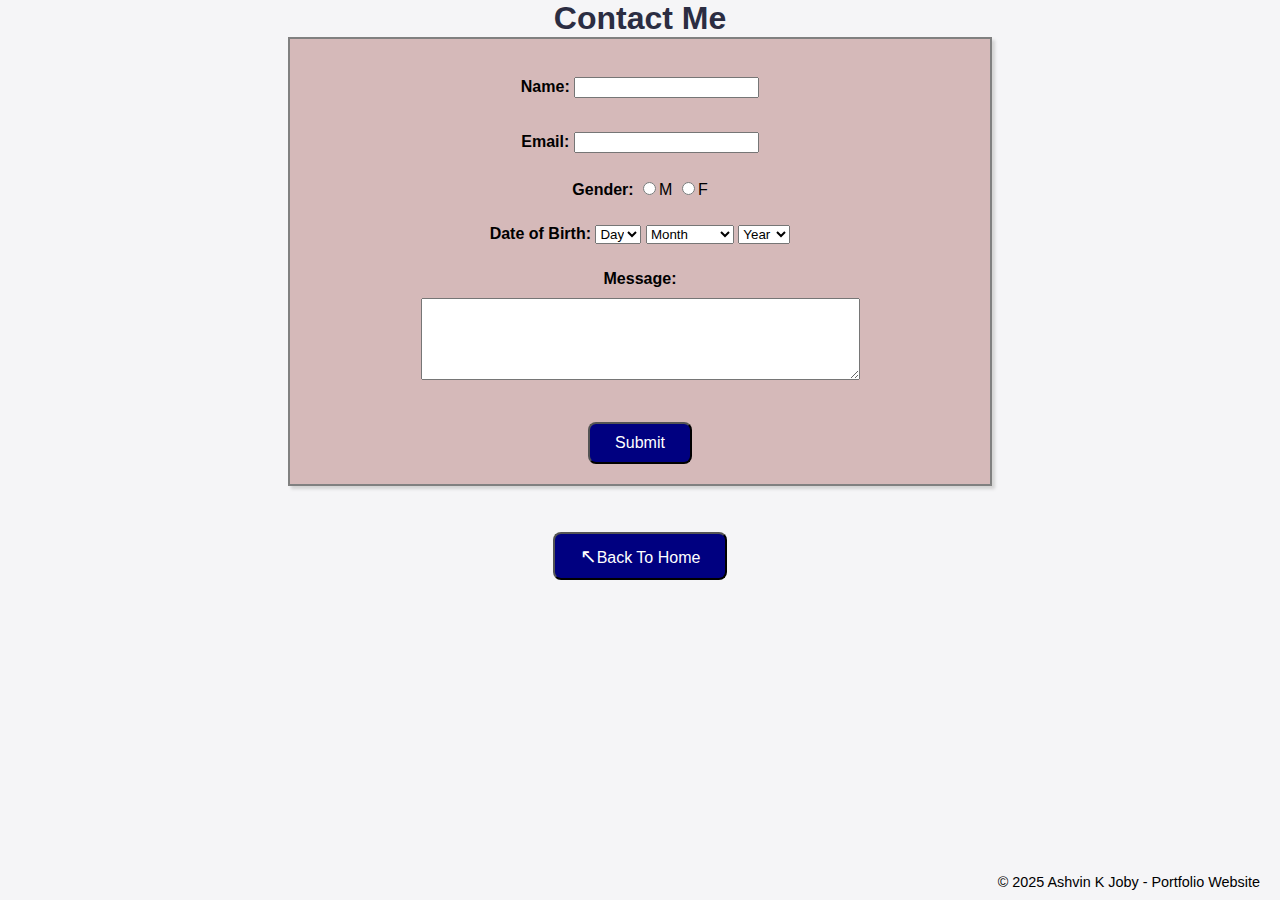
<file: contact_form.html>
<!DOCTYPE html>
<html lang="en">
<head>
    <meta charset="UTF-8">
    <meta name="viewport" content="width=device-width, initial-scale=1.0">
    <link rel="stylesheet" href="style.css">
    <title>Contact Form</title>
</head>
<body>
    <div class = "content">
        <h1>Contact Me</h1>
        <form id="contact-form" action="#">
            <label for="name">Name:</label>
            <input type="text" id="name" name="name" required><br><br>

            <label for="email">Email:</label>
            <input type="email" id="email" name="email" required><br><br>

            <label for="gender">Gender:</label>
            <input type="radio" id="male" name="gender" required>M
            <input type="radio" id="female" name="gender" required>F<br><br>

            <label for="dob">Date of Birth:</label>
            <select id="day" name="day" required>
                <option value="" disabled selected>Day</option>
                <option value="1">1</option>
                <option value="2">2</option>
                <option value="3">3</option>
                <option value="4">4</option>
                <option value="5">5</option>
                <option value="6">6</option>
                <option value="7">7</option>
                <option value="8">8</option>
                <option value="9">9</option>
                <option value="10">10</option>
                <option value="11">11</option>
                <option value="12">12</option>
                <option value="13">13</option>
                <option value="14">14</option>
                <option value="15">15</option>
                <option value="16">16</option>
                <option value="17">17</option>
                <option value="18">18</option>
                <option value="19">19</option>
                <option value="20">20</option>
                <option value="21">21</option>
                <option value="22">22</option>
                <option value="23">23</option>
                <option value="24">24</option>
                <option value="25">25</option>
                <option value="26">26</option>
                <option value="27">27</option>
                <option value="28">28</option>
                <option value="29">29</option>
                <option value="30">30</option>
                <option value="31">31</option>
            </select>

            <select id="month" name="month" required>
                <option value="" disabled selected>Month</option>
                <option value="January">January</option>
                <option value="February">February</option>
                <option value="March">March</option>
                <option value="April">April</option>
                <option value="May">May</option>
                <option value="June">June</option>
                <option value="July">July</option>
                <option value="August">August</option>
                <option value="September">September</option>
                <option value="October">October</option>
                <option value="November">November</option>
                <option value="December">December</option>

            </select>

            <select id="year" name="year" required>
                <option value="" disabled selected>Year</option>
                <option value="1990">1990</option>
                <option value="1991">1991</option>
                <option value="1992">1992</option>
                <option value="1993">1993</option>
                <option value="1994">1994</option>
                <option value="1995">1995</option>
                <option value="1996">1996</option>
                <option value="1997">1997</option>
                <option value="1998">1998</option>
                <option value="1999">1999</option>
                <option value="2000">2000</option>
                <option value="2001">2001</option>
                <option value="2002">2002</option>
                <option value="2003">2003</option>
                <option value="2004">2004</option>
                <option value="2005">2005</option>
                <option value="2006">2006</option>
                <option value="2007">2007</option>
                <option value="2008">2008</option>
                <option value="2009">2009</option>
                <option value="2010">2010</option>
                <option value="2011">2011</option>
                <option value="2012">2012</option>
                <option value="2013">2013</option>
                <option value="2014">2014</option>
                <option value="2015">2015</option>
                <option value="2016">2016</option>
                <option value="2017">2017</option>
                <option value="2018">2018</option>
                <option value="2019">2019</option>
                <option value="2020">2020</option>
                <option value="2021">2021</option>
                <option value="2022">2022</option>
                <option value="2023">2023</option>
                <option value="2024">2024</option>
                <option value="2025">2025</option>
            </select><br><br>

            <label for="message">Message:</label><br>
            <textarea id="message" name="message" rows="4" cols="50" required></textarea><br><br>

            <button type="submit">Submit</button>
        </form>
        <br><br>
        <a href = "index.html"><button><div class="arrow-symbol">↖</div>Back To Home</button></a>
    </div>
    <footer>
        &copy; 2025 Ashvin K Joby - Portfolio Website
    </footer>
    <script>
        document.addEventListener("DOMContentLoaded", function() {
            const form = document.getElementById("contact-form");

            form.addEventListener("submit", function(e) {
                e.preventDefault();  
                alert("Your message has been sent successfully!");
                form.reset();
            });
        });
    </script>
</body>
</html>
</file>
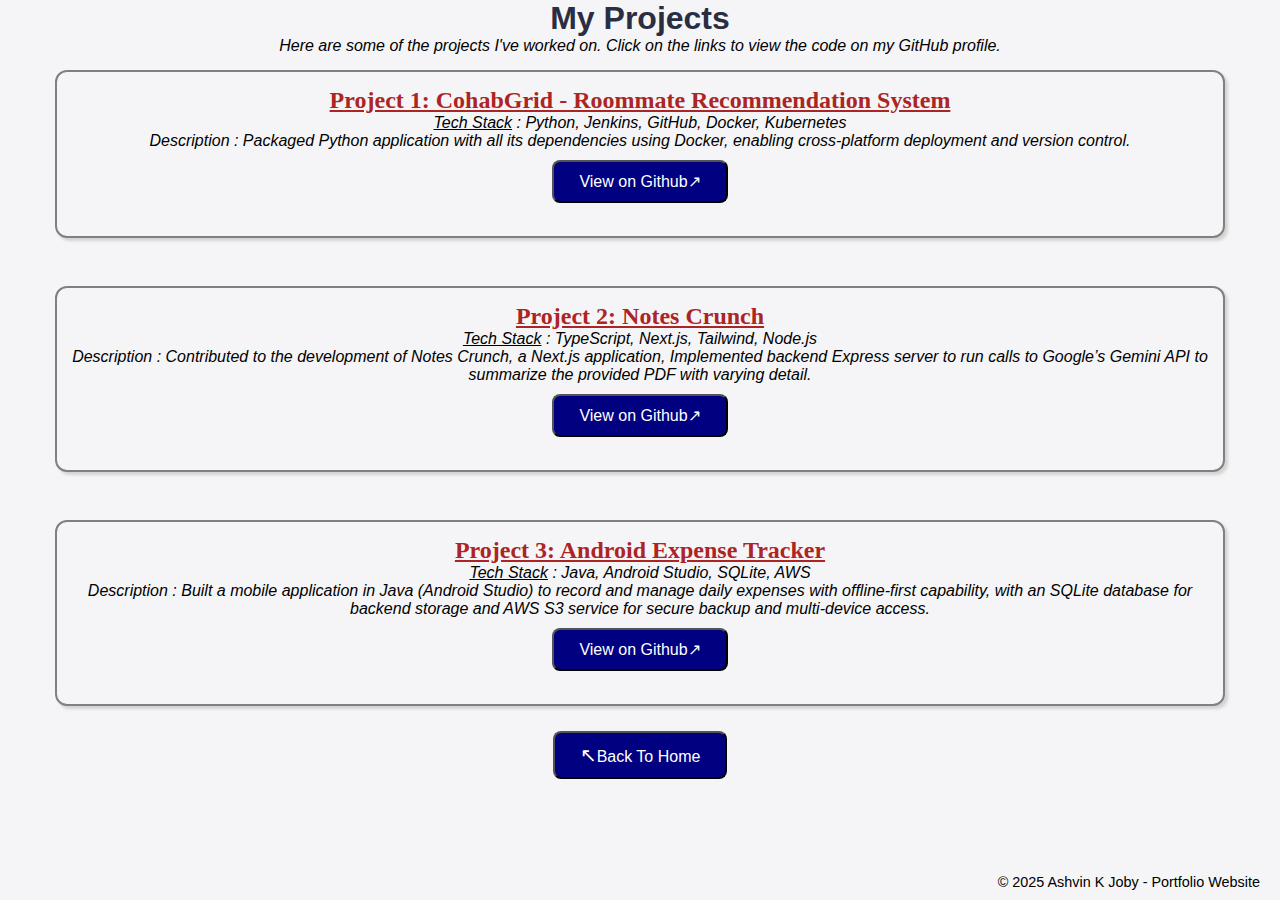
<file: view_projects.html>
<!DOCTYPE html>
<html lang="en">
<head>
    <meta charset="UTF-8">
    <meta name="viewport" content="width=device-width, initial-scale=1.0">
    <link rel="stylesheet" href="style.css">
    <title>Projects</title>
</head>
<body>
    <div class = "content">
        <h1>My Projects</h1>
        <div class="project-intro">
            <p>Here are some of the projects I've worked on. Click on the links to view the code on my GitHub profile.</p>
        </div>
        <div class="project-list">
            <div class ="project-item">
                <h2>Project 1: CohabGrid - Roommate Recommendation System</h2>
                <p><u>Tech Stack</u> : Python, Jenkins, GitHub, Docker, Kubernetes</p>
                <p>Description : Packaged  Python application with all its dependencies using Docker, enabling cross-platform deployment and version control.</p>
                <a href = "https://github.com/AshvinJoby/CohabGrid"><button>View on Github↗</button></a><br><br>
            </div>
            <br>
            <div class ="project-item">
                <h2>Project 2: Notes Crunch</h2>
                <p><u>Tech Stack</u> : TypeScript, Next.js, Tailwind, Node.js</p>
                <p>Description : Contributed to the development of Notes Crunch, a Next.js application, Implemented backend Express server to run calls to Google’s Gemini API to summarize the 
                provided PDF with varying detail.</p>
                <a href = "https://github.com/AshvinJoby/notescrunch"><button>View on Github↗</button></a><br><br>
            </div>
            <br>
            <div class ="project-item"><h2>Project 3: Android Expense Tracker</h2>
                <p><u>Tech Stack</u> : Java, Android Studio, SQLite, AWS</p>
                <p>Description : Built a mobile application in Java (Android Studio) to record and manage daily expenses with offline-first capability, with an SQLite database for backend storage and
                AWS S3 service for secure backup and multi-device access.</p>
                <a href = "https://github.com/AshvinJoby/Expense_Tracker_App"><button>View on Github↗</button></a><br><br></div>
        </div>
        <a href = "index.html"><button><div class="arrow-symbol">↖</div>Back To Home</button></a>
    </div>
    <footer>
        &copy; 2025 Ashvin K Joby - Portfolio Website
    </footer>
</body>
</html>
</file>
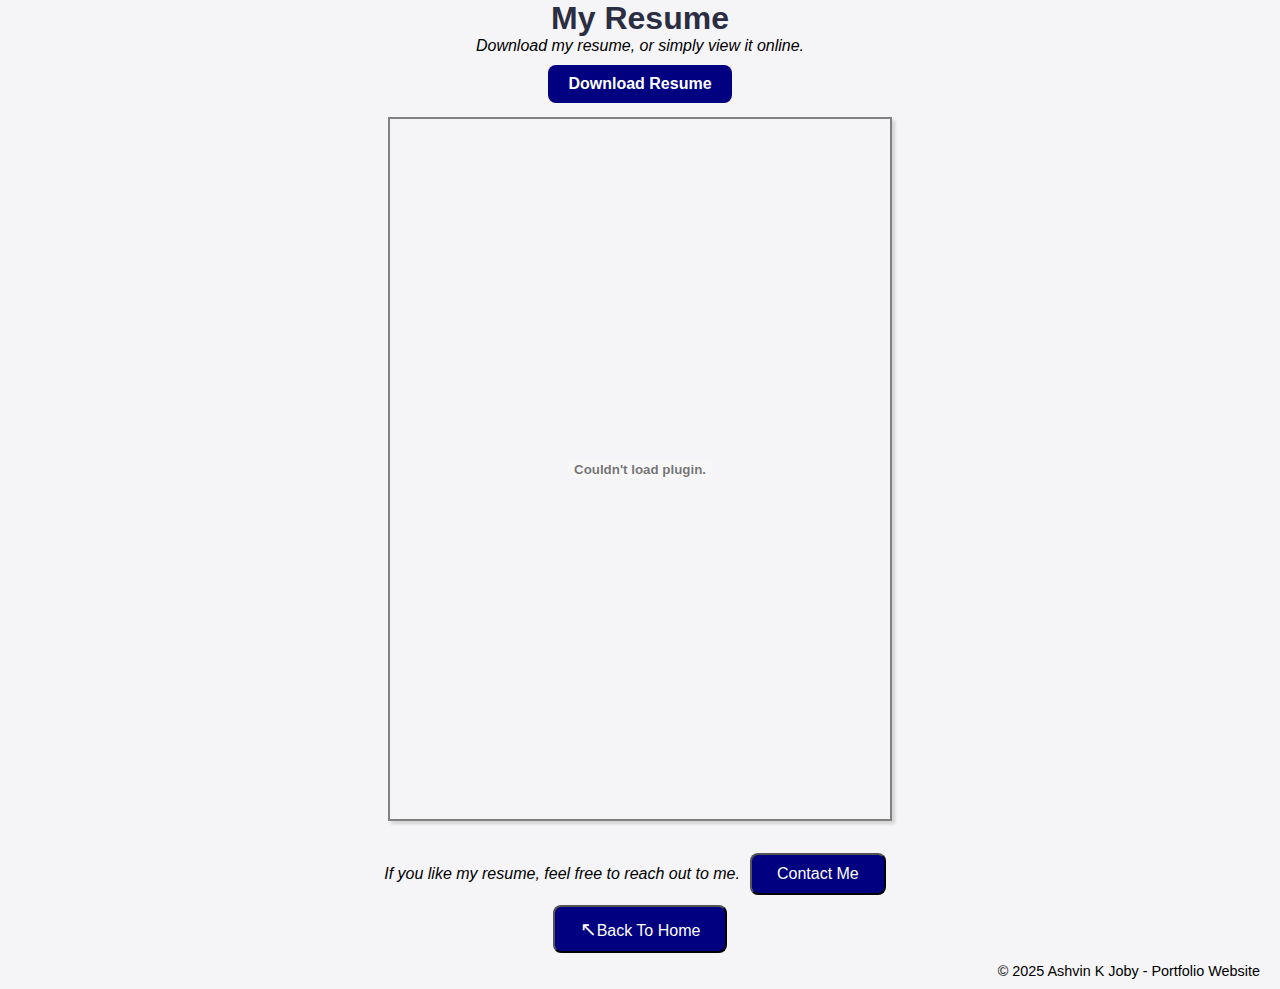
<file: view_resume.html>
<!DOCTYPE html>
<html lang="en">
<head>
    <meta charset="UTF-8">
    <meta name="viewport" content="width=device-width, initial-scale=1.0">
    <link rel="stylesheet" href="style.css">
    <title>Resume</title>
</head>
<body>
    <div class = "content">
        <h1>My Resume</h1>
        <p>Download my resume, or simply view it online.</p>
        <a href="Ashvin_K_Joby_Resume.pdf" download class="download-btn">Download Resume</a><br>
        <embed src="Ashvin_K_Joby_Resume.pdf" width = "500" height = "700" type="application/pdf" class="resume-container"><br><br>
        <p>If you like my resume, feel free to reach out to me.<a href = "contact_form.html"><button>Contact Me</button></a></p>
        <a href = "index.html"><button><div class="arrow-symbol">↖</div>Back To Home</button></a>
    </div>
    <footer>
        &copy; 2025 Ashvin K Joby - Portfolio Website
    </footer>
</body>
</html>
</file>
<file: style.css>
*{
    overflow-x: hidden;
}

body, p, h1, h2, .hero-text {
    margin:0;
    padding:0;
    text-align: center;
}
header{
    padding-top: 20px;
    padding-bottom: 20px;
}
body{
    display: flex;
    flex-direction: column;
    min-height: 100vh;
    background-color:#f5f5f7;
    background-size: cover;
    background-repeat: no-repeat;
    background-attachment: fixed;
    font-family: 'Segoe UI', Tahoma, Geneva, Verdana, sans-serif;
    height: 100%;
    width : 100%;
}

.hero-text{
    margin: auto;
    padding: 20px;
    line-height: 1.7;
    font-size: 1.12rem;
}

h1{
    color: #2b2d42;
    font-weight: 700;
    font-family: 'Arial Black', sans-serif;
}
h2{
    color: rgb(173, 36, 36);
    font-family: 'Georgia', serif;
    text-decoration: underline;
}

p{
    font-style: italic;
}

a{
    text-decoration: none;
    color: #2b2d42;
    font-weight: bold;
}

a:hover{
    color: rgb(91, 35, 119);
    text-decoration: underline;
}

pre{
    display: inline;
    font-family: 'Segoe UI', Tahoma, Geneva, Verdana, sans-serif;
    font-size: 1rem;
    font-weight: bold;
}   

.flex-container{
    display: grid;
    grid-template-columns: repeat(auto-fit, minmax(300px, 1fr));
    gap: 20px;
    max-width: 1500px;
    margin: 40px auto;
}

.flex-card{
    flex: 1;
    margin: 10px;
    padding: 10px;
    border: 1px solid grey;
    border-radius: 12px;
    box-shadow: 0 4px 25px lightgrey;
    transition: 0.3s ease;
    overflow: hidden;
}

.flex-card:hover{
    box-shadow: 0 8px 30px grey;
}

ul{
    padding-left: 0;
    margin-left: 0;
    list-style-type:none;
    list-style-position: inside;
}

li::before{
    content: "• ";
    margin-right: 8px;
    color: #4f46e5;
    font-weight: bold;
}

li{
    padding-left: 0;
    margin-left: 0;
    margin-right: 8px;
    font-size: 18px;
}

button{
    background-color: navy;
    color: white;
    padding: 10px 25px;
    margin: 10px 10px 0 10px;
    font-size: 1rem;
    cursor: pointer;
    border-radius: 8px;
    transition: 0.3s ease;
}

button:hover{
    background-color: #1e40af;
}

.project-list {
    max-width: 1200px;
    margin: 0 auto;
}

.project-item{
    border: 2px solid grey;
    border-radius: 12px;
    padding: 15px;
    margin: 15px;
    box-shadow: 3px 3px 3px lightgrey;
    background-color: #f5f5f7;
}

embed{
    border: 2px solid rgb(148, 143, 143);
}

.download-btn{
    display: inline-block;
    margin: 10px;
    padding: 10px 20px;
    background-color: navy;
    color: white;
    text-decoration: none;
    border-radius: 8px;
    font-size: 16px;
}

.download-btn:hover{
    background-color: #1e40af;
    color: white;
    text-decoration: none;
}

.resume-container{
    border: 2px solid grey;
    box-shadow: 3px 3px 3px lightgrey;
}

form{
    margin: auto;
    width: 50%;
    border: 2px solid grey;
    padding: 30px 30px 20px 30px;
    box-shadow: 3px 3px 3px lightgrey;
    background-color: rgb(213, 185, 185);
}
label{
    font-weight: bold;
}

textarea{
    text-align: left;
    padding: 10px;
    margin: 10px 0;
    color: black;
}

select, input[type="text"], input[type="email"], option{
    margin: 8px 0;
    color: black;
    text-align: left;
}

input[type="submit"]{
    background-color: navy;
    color: white;
    padding: 10px 20px;
    border: none;
    cursor: pointer;
    font-size: 16px;
}

.arrow-symbol{
    display: inline;
    font-size: 20px;
}

.content {
  flex: 1;
}

.content > *:last-child {
    margin-bottom: 0 !important;
    padding-bottom: 0 !important;
}

footer{
    align-self: flex-end;
    padding: 10px 20px;
    margin-right: 0px;
    margin-bottom: 0px;
    font-size: 0.9rem;
}

pre {
    display: block;
}
</file>
